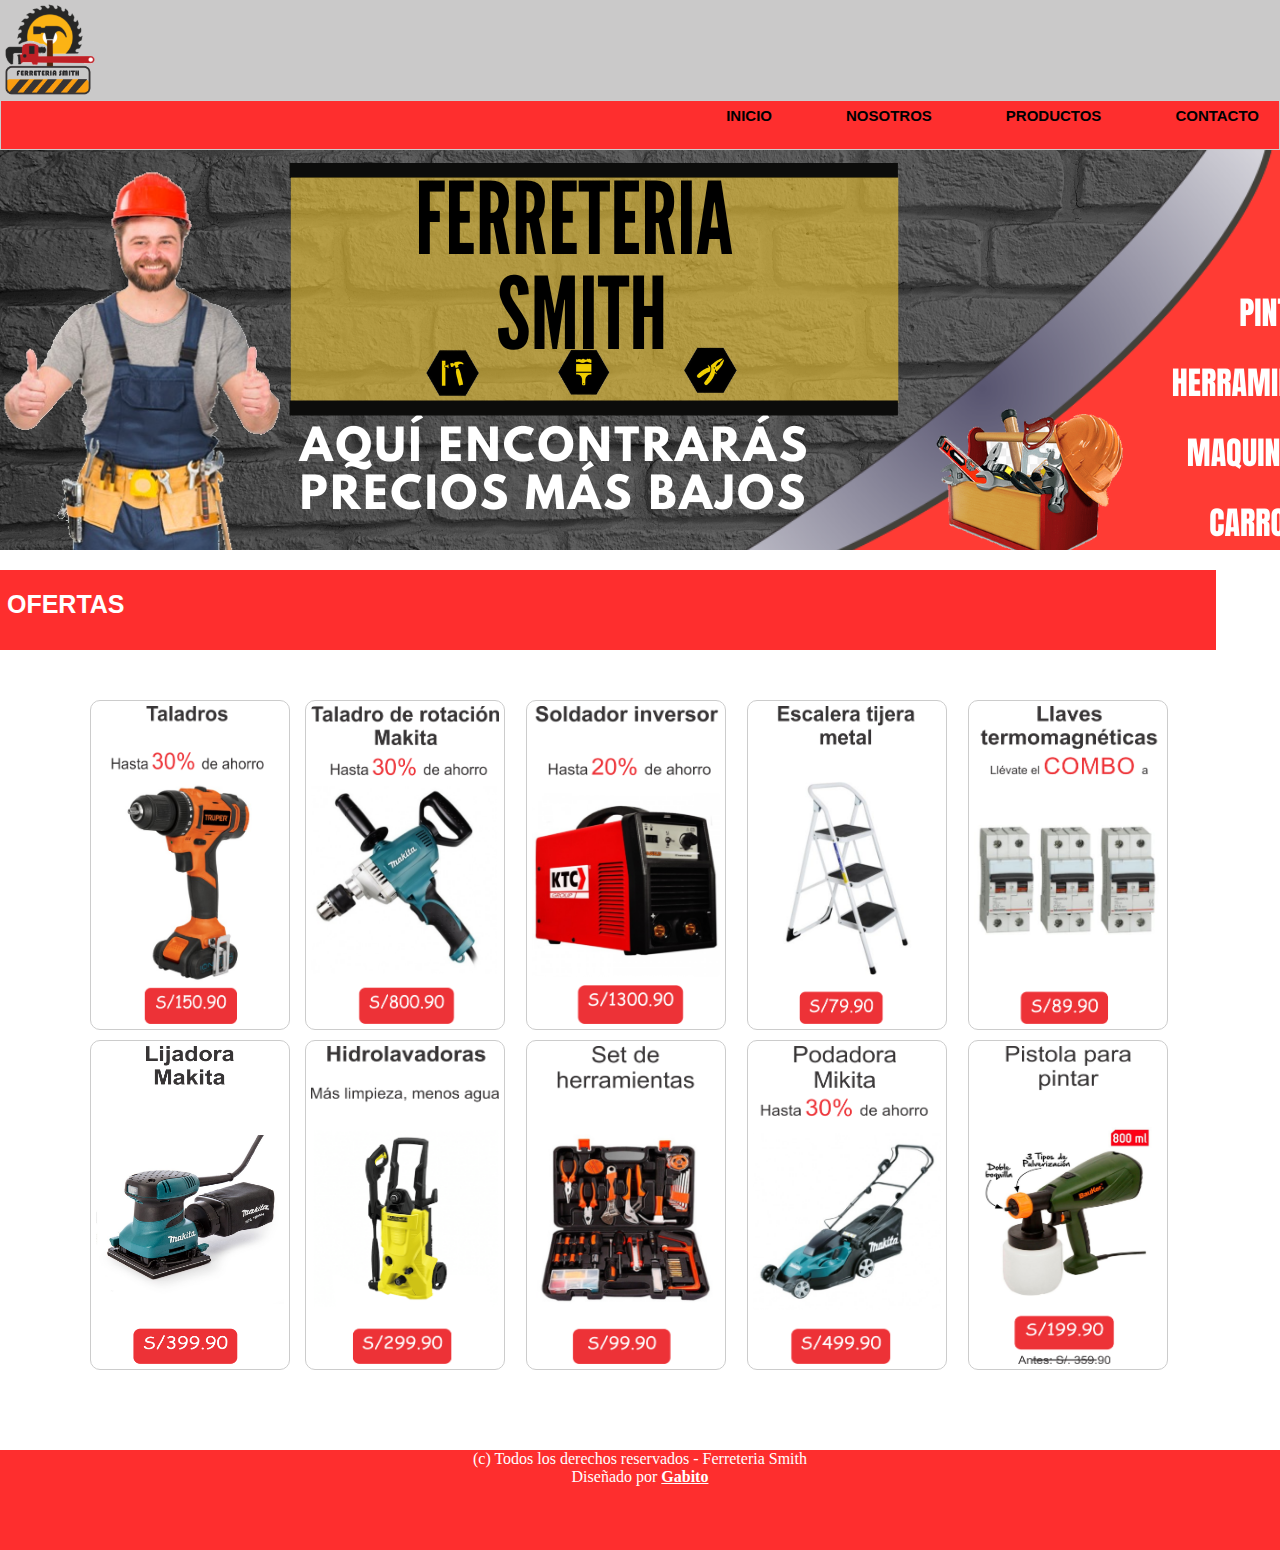
<file: index.html>
<!DOCTYPE html>
<html lang="en">
<head>
    <meta charset="UTF-8">
    <meta name="viewport" content="width=device-width, initial-scale=1.0">
    <title>Ferretería</title>
    <link rel="stylesheet" href="style.css" />
</head>
<body>
    <header>
        <section class="container-page">
            <a href="index.html"><div class="logo">
            </div></a>
            <div class="header-rigth">
            </div>
        </section>
        <nav>
            <ul class="menu">
                <li><a href="index.html"><b>INICIO</b></a></li>
                <li><a href=""><b>NOSOTROS</b></a></li>
                <li><a href=""><b>PRODUCTOS</b></a></li>
                <li><a href=""><b>CONTACTO</b></a></li>
            </ul>
        </nav>
    </header>
    <section id="slide"></section>
    <section class="subtitle">
        <p><b>&nbsp;OFERTAS</b></p><!--caracter especial de espacio-->
    </section>
    <section class="sale">
        <section class="product1">
            <a href="creditcard.html"><img src="images/venta2.png"></a>
        </section>
        <section class="product1 product2">
            <a href="creditcard.html"><img src="images/venta3.png"></a>
        </section>

        <section class="product1 product2">
            <a href="creditcard.html"><img src="images/venta4.png"></a>
        </section>

        <section class="product1 product2">
            <a href="creditcard.html"><img src="images/venta5.png"></a>
        </section>

        <section class="product1 product2">
            <a href="creditcard.html"><img src="images/venta6.png"></a>
        </section>

    </section>

    <section class="sale">
        <section class="product1">
            <a href="creditcard.html"><img src="images/venta7.png"></a>
        </section>

        <section class="product1 product2">
            <a href="creditcard.html"><img src="images/venta8.png"></a>
        </section>

        <section class="product1 product2">
            <a href="creditcard.html"><img src="images/venta9.png"></a>
        </section>

        <section class="product1 product2">
            <a href="creditcard.html"><img src="images/venta10.png"></a>
        </section>

        <section class="product1 product2">
            <a href="creditcard.html"><img src="images/venta11.png"></a>
        </section>

    </section>
    <div>
        <footer>
            <p>
        (c) Todos los derechos reservados - Ferreteria Smith <br>
        Diseñado por <a href="lucerovp@gmail.com">Gabito</a>
            </p>
        </footer>
    </div>
    </body>

</html>
</file>
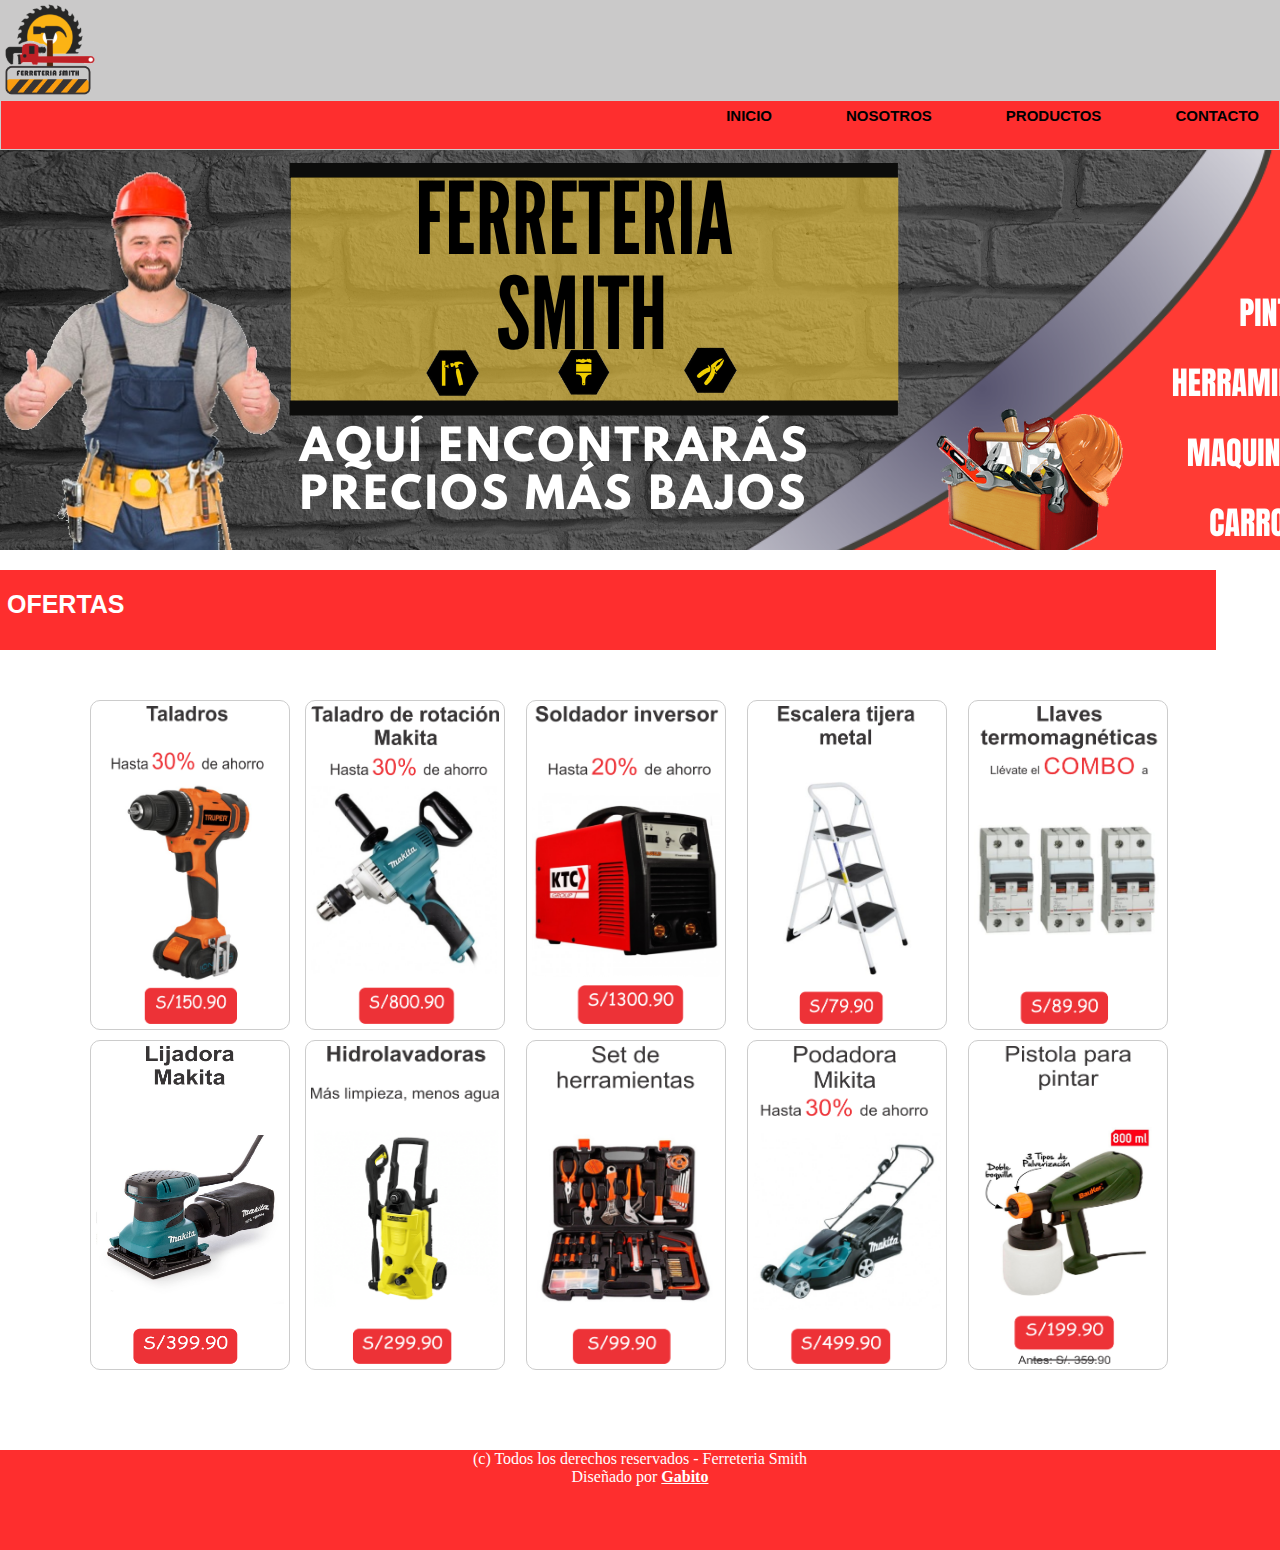
<file: src/index.html>
<!DOCTYPE html>
<html lang="en">
<head>
    <meta charset="UTF-8">
    <meta name="viewport" content="width=device-width, initial-scale=1.0">
    <title>Ferretería Smith</title>
    <link rel="stylesheet" href="style.css" />
</head>
<body>
    <header>
        <section class="container-page">
            <a href="index.html"><div class="logo">
            </div></a>
            <div class="header-rigth">
            </div>
        </section>
        <nav>
            <ul class="menu">
                <li><a href="index.html"><b>INICIO</b></a></li>
                <li><a href=""><b>NOSOTROS</b></a></li>
                <li><a href=""><b>PRODUCTOS</b></a></li>
                <li><a href=""><b>CONTACTO</b></a></li>
            </ul>
        </nav>
    </header>
    <section id="slide"></section>
    <section class="subtitle">
        <p><b>&nbsp;OFERTAS</b></p><!--caracter especial de espacio-->
    </section>
    <section class="sale">
        <section class="product1">
            <a href="creditcard.html"><img src="images/venta2.png"></a>
        </section>
        <section class="product1 product2">
            <a href="creditcard.html"><img src="images/venta3.png"></a>
        </section>

        <section class="product1 product2">
            <a href="creditcard.html"><img src="images/venta4.png"></a>
        </section>

        <section class="product1 product2">
            <a href="creditcard.html"><img src="images/venta5.png"></a>
        </section>

        <section class="product1 product2">
            <a href="creditcard.html"><img src="images/venta6.png"></a>
        </section>

    </section>

    <section class="sale">
        <section class="product1">
            <a href="creditcard.html"><img src="images/venta7.png"></a>
        </section>

        <section class="product1 product2">
            <a href="creditcard.html"><img src="images/venta8.png"></a>
        </section>

        <section class="product1 product2">
            <a href="creditcard.html"><img src="images/venta9.png"></a>
        </section>

        <section class="product1 product2">
            <a href="creditcard.html"><img src="images/venta10.png"></a>
        </section>

        <section class="product1 product2">
            <a href="creditcard.html"><img src="images/venta11.png"></a>
        </section>

    </section>
    <div>
        <footer>
            <p>
        (c) Todos los derechos reservados - Ferreteria Smith <br>
        Diseñado por <a href="lucerovp16@gmail.com">Gabito</a>
            </p>
        </footer>
    </div>
    </body>

</html>
</file>
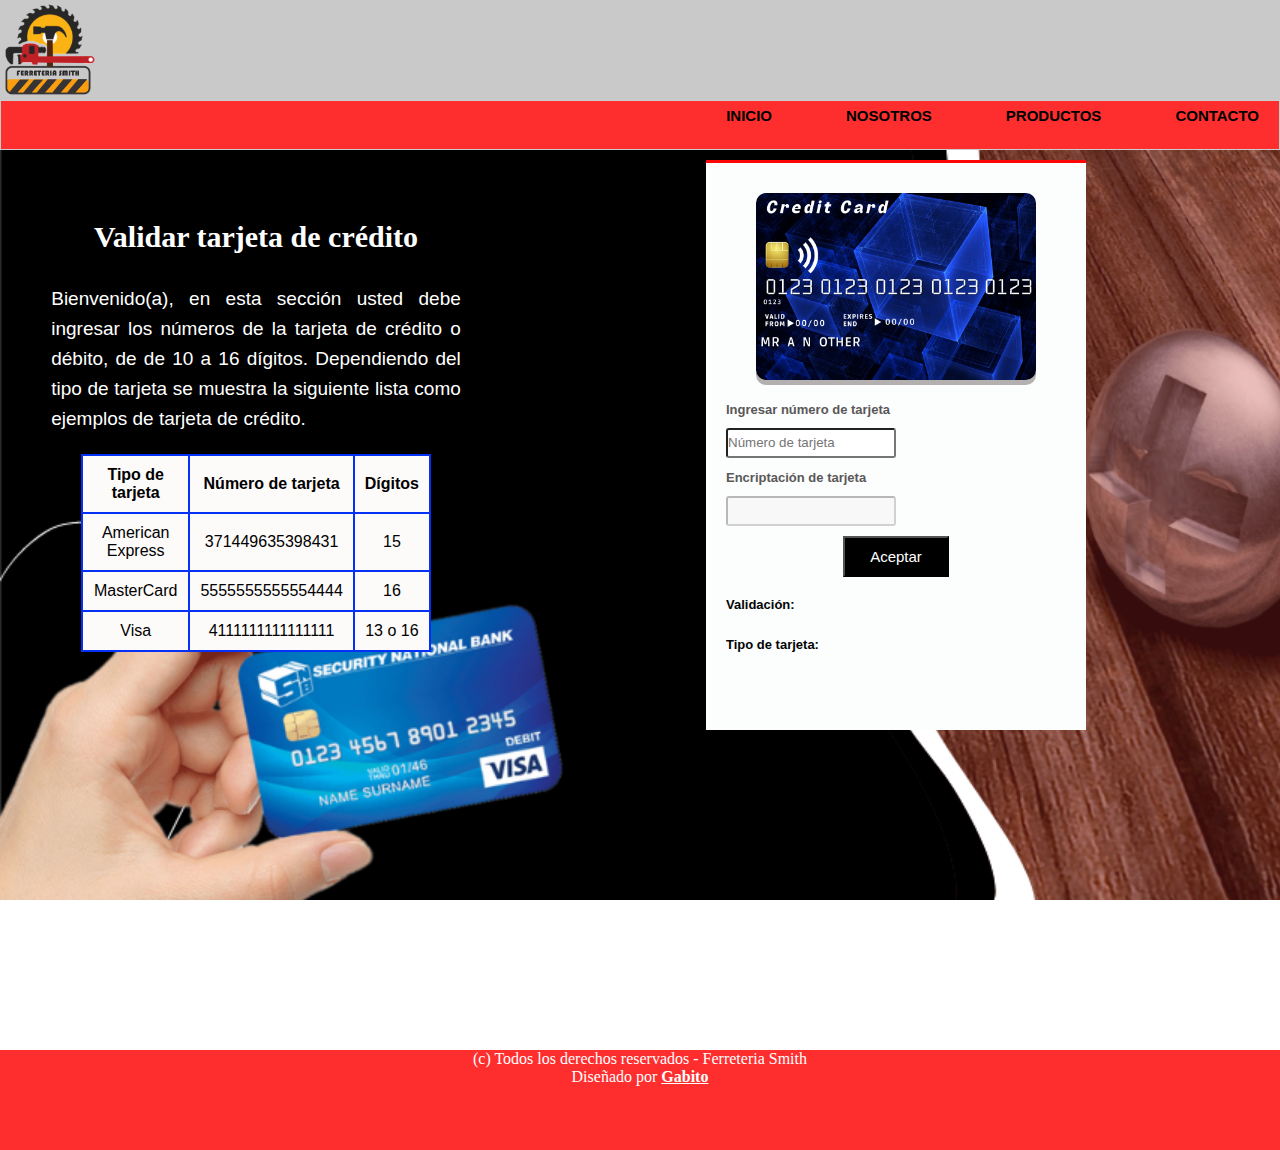
<file: creditcard.html>
<!DOCTYPE html>
<html>
  <head>
    <meta charset="UTF-8">
    <meta name="viewport" content="width=device-width, initial-scale=1.0">
    <title>Tarjeta de crédito válida</title>
    <link rel="stylesheet" href="style.css" />
  </head>
  <body>
    <header>
      <section class="container-page">
        <a href="index.html"><div class="logo"></div></a><!--Etiqueta de hipervinculo-->
        <div class="header-rigth">
        </div>   
      </section>
      <nav><!--Etiqueta de navegación-->
          <ul class="menu"><!--listas no ordenadas-->
              <li><a href="index.html"><b>INICIO</b></a></li><!--listas-->
              <li><a href=""><b>NOSOTROS</b></a></li>
              <li><a href=""><b>PRODUCTOS</b></a></li>
              <li><a href=""><b>CONTACTO</b></a></li>
          </ul>
      </nav>
  </header>
<section class="image-section">
    <section id="splitScreen">
      <div class="left">
        <h1 class="title">Validar tarjeta de crédito</h1>
        <p class="text">Bienvenido(a), en esta sección usted debe ingresar los números de la tarjeta de crédito o débito, de 
          de 10 a 16 dígitos. Dependiendo del tipo de tarjeta se muestra la siguiente lista como ejemplos de 
          tarjeta de crédito.</p>
        <table>
          <tr><!--Filas-->
            <th>Tipo de tarjeta</th><!--Encabezados-->
            <th>Número de tarjeta</th>
            <th>Dígitos</th>
          </tr>
          <tr>
            <td>American Express</td><!--Columnas-->
            <td>371449635398431</td>
            <td>15</td>
          </tr>
          <tr>
            <td>MasterCard</td>
            <td>5555555555554444</td>
            <td>16</td>
          </tr>
          <tr>
            <td>Visa</td>
            <td>4111111111111111</td>
            <td>13 o 16</td>
          </tr>
        </table>
      </div>

      <div class="rigth">
        <form>
          <div>
            <img class="image-card" src="images/credito.png">
          </div>
          <div class="form-input">
            <label for="number">Ingresar número de tarjeta</label><!--defina la etiqueta para un elemento input-->
            <input id="number" type="number" placeholder="Número de tarjeta"/>
          </div>
          <div>
            <p id="validateCreditCardDigit"></p><!--para reemplazar con innerhtlm-->
          </div>    
          <div class="form-input" >
            <label for="number2">Encriptación de tarjeta</label>
            <input id="number2" type="text" disabled />
          </div>
          <div class="form-button">
            <input id="btn" type="button" value="Aceptar"/>
          </div><br>
          <section class="splitMessage">
            <div>  
              <label class="labelMessage">Validación:</label>
            </div>
            <div>
              <p id="Message"></p>
            </div>
          </section>
          <section class="splitMessage">
            <div>  
              <label class="labelMessage">Tipo de tarjeta:</label>
            </div>
            <div>
              <p id="Message2"></p>
            </div>
          </section>
        </form>
      </div>
    </section>
  </section>
  <div class="end">
    <footer>
      <p>
          (c) Todos los derechos reservados - Ferreteria Smith <br>
          Diseñado por <a href="lucerovp@gmail.com">Gabito</a>
      </p>
  </footer>
  </div>
    <script src="index.js" type="module"></script>
  </body>
</html>
</file>
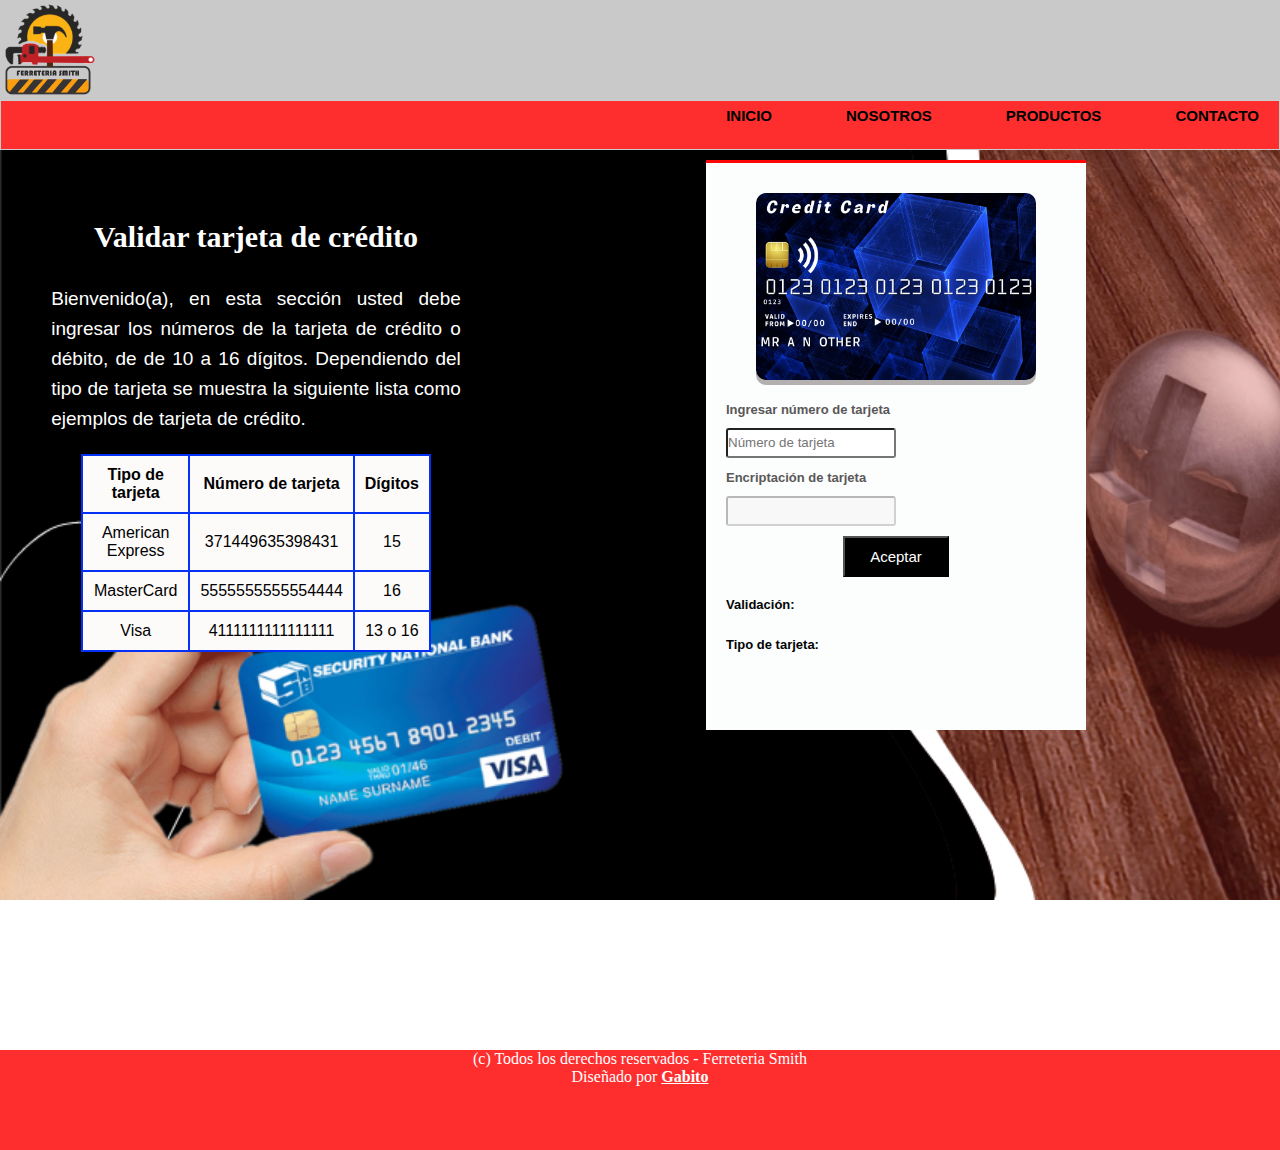
<file: src/creditcard.html>
<!DOCTYPE html>
<html>
  <head>
    <meta charset="UTF-8">
    <meta name="viewport" content="width=device-width, initial-scale=1.0">
    <title>Validando tarjeta de crédito</title>
    <link rel="stylesheet" href="style.css" />
  </head>
  <body>
    <header>
      <section class="container-page">
        <a href="index.html"><div class="logo"></div></a>
        <div class="header-rigth">
        </div>   
      </section>
      <nav>
          <ul class="menu">
              <li><a href="index.html"><b>INICIO</b></a></li>
              <li><a href=""><b>NOSOTROS</b></a></li>
              <li><a href=""><b>PRODUCTOS</b></a></li>
              <li><a href=""><b>CONTACTO</b></a></li>
          </ul>
      </nav>
  </header>
<section class="image-section">
    <section id="splitScreen">
      <div class="left">
        <h1 class="title">Validar tarjeta de crédito</h1>
        <p class="text">Bienvenido(a), en esta sección usted debe ingresar los números de la tarjeta de crédito o débito, de 
          de 10 a 16 dígitos. Dependiendo del tipo de tarjeta se muestra la siguiente lista como ejemplos de 
          tarjeta de crédito.</p>
        <table>
          <tr>
            <th>Tipo de tarjeta</th>
            <th>Número de tarjeta</th>
            <th>Dígitos</th>
          </tr>
          <tr>
            <td>American Express</td>
            <td>371449635398431</td>
            <td>15</td>
          </tr>
          <tr>
            <td>MasterCard</td>
            <td>5555555555554444</td>
            <td>16</td>
          </tr>
          <tr>
            <td>Visa</td>
            <td>4111111111111111</td>
            <td>13 o 16</td>
          </tr>
        </table>
      </div>

      <div class="rigth">
        <form>
          <div>
            <img class="image-card" src="images/credito.png">
          </div>
          <div class="form-input">
            <label for="number">Ingresar número de tarjeta</label>
            <input id="number" type="number" placeholder="Número de tarjeta"/>
          </div>
          <div>
            <p id="validateCreditCardDigit"></p>
          </div>    
          <div class="form-input" >
            <label for="number2">Encriptación de tarjeta</label>
            <input id="number2" type="text" disabled />
          </div>
          <div class="form-button">
            <input id="btn" type="button" value="Aceptar"/>
          </div><br>
          <section class="splitMessage">
            <div>  
              <label class="labelMessage">Validación:</label>
            </div>
            <div>
              <p id="Message"></p>
            </div>
          </section>
          <section class="splitMessage">
            <div>  
              <label class="labelMessage">Tipo de tarjeta:</label>
            </div>
            <div>
              <p id="Message2"></p>
            </div>
          </section>
        </form>
      </div>
    </section>
  </section>
  <div class="end">
    <footer>
      <p>
          (c) Todos los derechos reservados - Ferreteria Smith <br>
          Diseñado por <a href="lucerovp@gmail.com">Gabito</a>
      </p>
  </footer>
  </div>
    <script src="index.js" type="module"></script>
  </body>
</html>
</file>
<file: style.css>
/*---GENERALES---*/
*{
    margin:0;
    padding: 0;
    box-sizing:border-box ;/*-para dar un tamaño exacto a la caja(medir los elementos)-*/
 }

 /* PAGINA PRINCIPAL */
 /* HEADER */


.logo{
    background: url(images/logo1.png);
    background-size: cover;/*ocupe todo la imagen en esta seccion */
    width: 100px;
    height: 100px;
   
}
.header-rigth{
    background: rgba(202, 201, 201);
    height: 100px;
    width: 100%;
    
}

.container-page{
    display: flex;
    background: rgb(202, 201, 201);
}


/* MENUS */
nav{
	width: 100%;
	height: 50px;
	border: 1px solid #ccc;
	float: right;
	margin-top: 0px;
	background: #FE2E2E;
}

nav ul{
	list-style: none;
    float: right;
}

.menu > li{
	position: relative;
	display: inline-block;
	list-style: none;
	padding: 3px 20px 0px 50px;
	
}

.menu > li > a{
	display: block;
	border: 0px solid #ccc;
	padding: 3px 0px;
	color: #000000; 
	font: menu;
	font-size: 15px;
	text-decoration: none;
}

.menu li a:hover{
	color: #FFFFFF;
	transition: all .3s;
}

/* BANNER */

#slide{
    background: url(images/1.png);
    width: 100%;
	height: 400px;
    margin-top: 50px;
}

/* SUBTITULOS */
.subtitle{
	width: 95%;
	height: 80px;
	float: left; 
	font-family: sans-serif;
    margin-top: 20px;
	background: #FE2E2E;
	margin-bottom: 50px;
	font-size: 25px;
 }

 .subtitle p{
    color: white;
    margin-top: 20px;
 }

 /* SECCION DE PRODUCTOS */
 .sale{
	width: 1100px;
	height: auto;
	border: 0px solid;
    margin: auto;
}

.product1 img{
	width: 200px;
	height: 330px;
	border: 1px solid #ccc;
	float: left;
	padding: 5px;
    border-radius: 10px;
    margin-bottom: 10px;
}

.product2 img{
	margin-left: 15px;
	margin-right: 6px;
}

footer{
	margin-top: 900px;
    width: 100%;
    height: 100px;
    background: #FE2E2E;
}

footer p{
	width: 100%;
    color:white;
    text-align: center;
}

footer p a{
    color: white;
    font-weight: bold;
}

.end footer{
    margin-top: 0;
    width: 100%;
    height: 100px;
    background: #FE2E2E;
}


/* VALIDADOR DE TARJETA */
.image-section{
    background: url(images/fondo2.png);
    background-size: cover;
    background-attachment: fixed;/*Para darle movimiento de animación a la imagen*/
}

.left{
    /* border: 3px solid red; */
    height: 100vh;
    width: 40%;
}

.rigth{
    /* border: 3px solid rgb(21, 31, 168); */
    width: 50%;
    height: 100vh;/*ocupa toda el alto de la pantalla*/
     max-width: 90%;
     margin: auto;
}

#splitScreen{
    margin-top: 50px;
    display: flex;/*poner el div al lado del otro*/
    background-size: 100%;
}

/*---TABLA-----*/
table, th,td {
    background-color: rgb(253, 250, 250);
    border: 2px solid rgb(5, 49, 247);
    border-collapse: collapse;
    margin: auto;
    max-width: 350px;
    margin-top: 20px;  
}

th,td{
    padding: 10px;
    text-align: center;
    font-family: "Arial";
}


/*---DIV(FORMULARIO)-----*/

form{
    /* border: 3px solid rgb(76, 0, 255);  */
    border-top: 3px solid rgb(252, 6, 6);
    max-width: 380px;
    height: 570px;
    margin: auto;
    padding: 30px 20px;
    margin-top: 10px;
    background: rgb(252, 253, 253);

}

.title{
    text-align: center;
    margin-top: 70px;
    margin-bottom: 30px;
    font-family: "Comic Sans MS";
    color: white;
    font-size: 30px;
}

.text{
    color: white;
    font-size: 19px;
    line-height: 30px;
    width: 80%;
    margin: auto;
    text-align: justify;
    font-family: "Arial";

}

.image-card{
    width: 280px;
    height: auto;
    margin: auto;
    display: block;
    border-radius: 10px;
    margin-bottom: 20px;
    box-shadow: 0px 5px 0px rgb(180, 176, 176);
}

.form-input{ 
    /* border: 3px solid pink; */
    margin-bottom: 10px;/*margen de 10px en cada input(caja de texto) */
} 

.form-input input{  
    display: block;/*propiedad para que el input se haga un bloque y pueda bajar abajo*/  
    margin-top: 10px;  
    width: 170px; 
    height: 30px;
    border-radius: 3px;
    /* border: none; */
    outline: none;/*marco de la caja*/ 
} 

.form-input label{
    font-family: "Arial";
    font-size: 13px;
    font-weight: bold;/*negrita*/
    color: rgb(90, 88, 88);
}

#validateCreditCardDigit{
    color: red;
    margin-top: 0px;
    font-size: 12px;
    font-weight: bold;/*negrita*/
    letter-spacing: 1px;/*dar espacio a la letra*/

}

.form-button input{
    background: black;
    color: white;
    padding: 10px 25px;
    font-size: 15px;
    margin: auto;
    display: block;
}

.form-button input:hover {
    background: rgb(44, 43, 43);
    transition: 0.5s;
}
 
.splitMessage{
    display: flex;
    align-items: baseline;
    height: 40px;

}

.labelMessage{
    /* border: 3px solid blue; */
    width: 100%;
    font-family: "Arial";
    font-size: 13px;
    font-weight: bold;
    color: rgb(3, 3, 3);
}

#Message{
    /* border: 3px solid rgb(24, 211, 24); */
    margin: auto;
    font-family: "Arial";
    font-size: 13px;
    font-weight: bold;
    margin-left: 5px;
}

#Message2{
    /* border: 3px solid rgb(24, 211, 24); */
    margin: auto;
    font-family: "Arial";
    font-size: 13px;
    font-weight: bold;
    margin-left: 5px;
    color:blue;
}
</file>
<file: src/style.css>
/*---GENERALES---*/
*{
    margin:0;
    padding: 0;
    box-sizing:border-box ;
 }

 /* PAGINA PRINCIPAL */
 /* HEADER */


.logo{
    background: url(images/logo1.png);
    background-size: cover;
    width: 100px;
    height: 100px;
   
}
.header-rigth{
    background: rgba(202, 201, 201);
    height: 100px;
    width: 100%;
    
}

.container-page{
    display: flex;
    background: rgb(202, 201, 201);
}


/* MENUS */
nav{
	width: 100%;
	height: 50px;
	border: 1px solid #ccc;
	float: right;
	margin-top: 0px;
	background: #FE2E2E;
}

nav ul{
	list-style: none;
    float: right;
}

.menu > li{
	position: relative;
	display: inline-block;
	list-style: none;
	padding: 3px 20px 0px 50px;
	
}

.menu > li > a{
	display: block;
	border: 0px solid #ccc;
	padding: 3px 0px;
	color: #000000; 
	font: menu;
	font-size: 15px;
	text-decoration: none;
}

.menu li a:hover{
	color: #FFFFFF;
	transition: all .3s;
}

/* BANNER */

#slide{
    background: url(images/1.png);
    width: 100%;
	height: 400px;
    margin-top: 50px;
}

/* SUBTITULOS */
.subtitle{
	width: 95%;
	height: 80px;
	float: left; 
	font-family: sans-serif;
    margin-top: 20px;
	background: #FE2E2E;
	margin-bottom: 50px;
	font-size: 25px;
 }

 .subtitle p{
    color: white;
    margin-top: 20px;
 }

 /* SECCION DE PRODUCTOS */
 .sale{
	width: 1100px;
	height: auto;
	border: 0px solid;
    margin: auto;
}

.product1 img{
	width: 200px;
	height: 330px;
	border: 1px solid #ccc;
	float: left;
	padding: 5px;
    border-radius: 10px;
    margin-bottom: 10px;
}

.product2 img{
	margin-left: 15px;
	margin-right: 6px;
}

footer{
	margin-top: 900px;
    width: 100%;
    height: 100px;
    background: #FE2E2E;
}

footer p{
	width: 100%;
    color:white;
    text-align: center;
}

footer p a{
    color: white;
    font-weight: bold;
}

.end footer{
    margin-top: 0;
    width: 100%;
    height: 100px;
    background: #FE2E2E;
}


/* VALIDADOR DE TARJETA */
.image-section{
    background: url(images/fondo2.png);
    background-size: cover;
    background-attachment: fixed;
}

.left{
    height: 100vh;
    width: 40%;
}

.rigth{
    width: 50%;
    height: 100vh;
     max-width: 90%;
     margin: auto;
}

#splitScreen{
    margin-top: 50px;
    display: flex;
    background-size: 100%;
}

/*---TABLA-----*/
table, th,td {
    background-color: rgb(253, 250, 250);
    border: 2px solid rgb(5, 49, 247);
    border-collapse: collapse;
    margin: auto;
    max-width: 350px;
    margin-top: 20px;  
}

th,td{
    padding: 10px;
    text-align: center;
    font-family: "Arial";
}


/*---DIV(FORMULARIO)-----*/

form{
    border-top: 3px solid rgb(252, 6, 6);
    max-width: 380px;
    height: 570px;
    margin: auto;
    padding: 30px 20px;
    margin-top: 10px;
    background: rgb(252, 253, 253);

}

.title{
    text-align: center;
    margin-top: 70px;
    margin-bottom: 30px;
    font-family: "Comic Sans MS";
    color: white;
    font-size: 30px;
}

.text{
    color: white;
    font-size: 19px;
    line-height: 30px;
    width: 80%;
    margin: auto;
    text-align: justify;
    font-family: "Arial";

}

.image-card{
    width: 280px;
    height: auto;
    margin: auto;
    display: block;
    border-radius: 10px;
    margin-bottom: 20px;
    box-shadow: 0px 5px 0px rgb(180, 176, 176);
}

.form-input{ 
    margin-bottom: 10px;
} 

.form-input input{  
    display: block;  
    margin-top: 10px;  
    width: 170px; 
    height: 30px;
    border-radius: 3px;
    outline: none;
} 

.form-input label{
    font-family: "Arial";
    font-size: 13px;
    font-weight: bold;
    color: rgb(90, 88, 88);
}

#validateCreditCardDigit{
    color: red;
    margin-top: 0px;
    font-size: 12px;
    font-weight: bold;
    letter-spacing: 1px;

}

.form-button input{
    background: black;
    color: white;
    padding: 10px 25px;
    font-size: 15px;
    margin: auto;
    display: block;
}

.form-button input:hover {
    background: rgb(44, 43, 43);
    transition: 0.5s;
}
 
.splitMessage{
    display: flex;
    align-items: baseline;
    height: 40px;

}

.labelMessage{
    width: 100%;
    font-family: "Arial";
    font-size: 13px;
    font-weight: bold;
    color: rgb(3, 3, 3);
}

#Message{
    margin: auto;
    font-family: "Arial";
    font-size: 13px;
    font-weight: bold;
    margin-left: 5px;
}

#Message2{
    margin: auto;
    font-family: "Arial";
    font-size: 13px;
    font-weight: bold;
    margin-left: 5px;
    color:blue;
}
</file>
